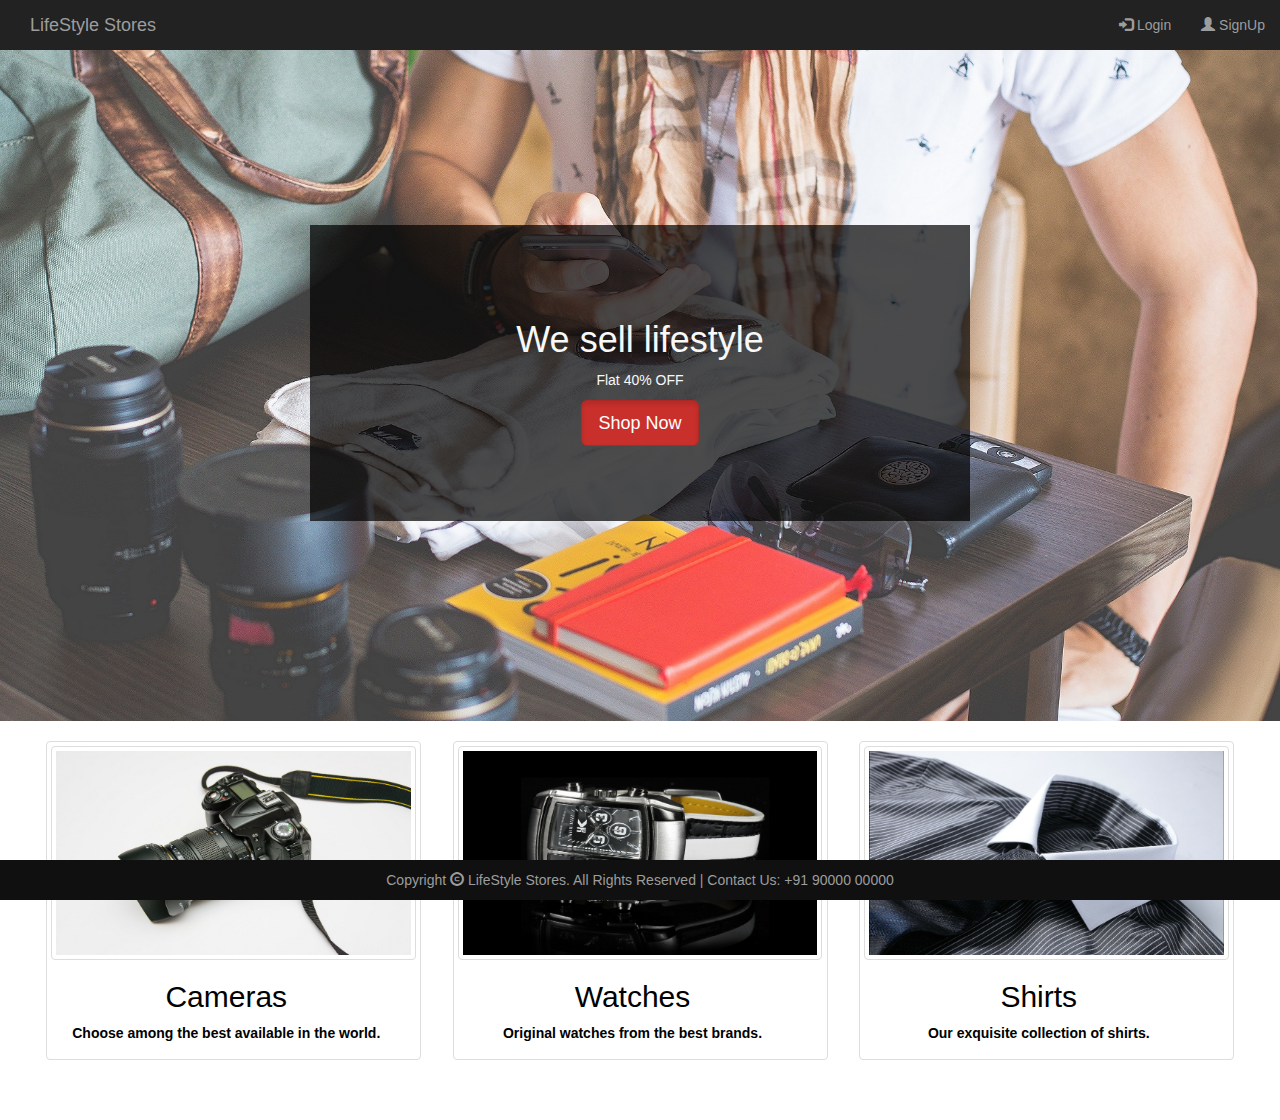
<file: index.html>
<!DOCTYPE html>
<html>
    
	<head>
       
<!---- The page has a title Lifestyle Store-->
        
		<title>LifeStyle Stores</title>
        
<!-- link to Bootstrap minified css-->
		<link rel="stylesheet" href="https://maxcdn.bootstrapcdn.com/bootstrap/3.3.7/css/bootstrap.min.css" integrity="sha384-BVYiiSIFeK1dGmJRAkycuHAHRg32OmUcww7on3RYdg4Va+PmSTsz/K68vbdEjh4u" crossorigin="anonymous">
<!-- link to Jquery minified-->
		<script src="https://ajax.googleapis.com/ajax/libs/jquery/1.12.4/jquery.min.js"></script>
<!-- link to Bootstrap JS -->
		<script src="https://maxcdn.bootstrapcdn.com/bootstrap/3.3.7/js/bootstrap.min.js" integrity="sha384-Tc5IQib027qvyjSMfHjOMaLkfuWVxZxUPnCJA7l2mCWNIpG9mGCD8wGNIcPD7Txa" crossorigin="anonymous"></script>
<!-- link to external CSS -->
		<link rel="stylesheet" type="text/css" href="index.css">
	</head>
    
<!--navbar-->
    
	<body>
		<nav class="nav navbar-fixed-top navbar-inverse">
			<div class="container">
				<div class="navbar-header">
					<button type="button" class="navbar-toggle" data-toggle="collapse" data-target="#mynavBar">
						<span class="icon-bar"></span>
						<span class="icon-bar"></span>
						<span class="icon-bar"></span>
					</button>
					<a href="#" class="navbar-brand">LifeStyle Stores</a>
				</div>
				<div class="collapse navbar-collapse" id="mynavBar">
					<ul class="nav navbar-nav navbar-right">
						<li><a href="login.html"><span class="glyphicon glyphicon-log-in"></span> Login</a></li>
						<li><a href="signup.html"><span class="glyphicon glyphicon-user"></span> SignUp</a></li>
					</ul>
				</div>
			</div>
		</nav>
        
<!--main content-->
        
		<div id="banner-image">
			<div class="container">
				<div id="banner_content">
					<h1>We sell lifestyle</h1>
					<p>Flat 40% OFF</p>
					<a href="products.html">
						<button class="btn btn-danger btn-lg active">Shop Now</button>
					</a>
				</div>
			</div>
		</div>
        
<!--thumbnail-->

    <div class="container">

<!--cameras-->

        <div class="items" class="col-sm-4" >
            <a href="#" >
                <img src="img/1.jpg" alt="cameras" class="thumbnail">
                    <div class="caption">         <h2>Cameras</h2>
                        <p>Choose among the best available in the world.</p>
                    </div>
            </a>
        </div>

<!--watches-->

        <div class="items" class="col-sm-4">
            <a href="#" >
                <img src="img/7.jpg" alt="watches" class="thumbnail">
                    <div class="caption">         <h2>Watches</h2>
                        <p>Original watches from the best brands.</p>
                    </div>
            </a>
        </div>

<!--shirts-->

        <div class="items" class="col-sm-4" >
            <a href="#">
                <img src="img/8.jpg" alt="shirts" class="thumbnail">
                    <div class="caption">         <h2>Shirts</h2>
                        <p>Our exquisite collection of shirts.</p>
                    </div>
            </a>
        </div>

    </div>
        
<!--footer-->
       
		<footer>
			<div class="container">
				Copyright <span class="glyphicon glyphicon-copyright-mark"></span> LifeStyle Stores.
				All Rights Reserved | Contact Us: +91 90000 00000
			</div>
		</footer>
	</body>
</html>
</file>
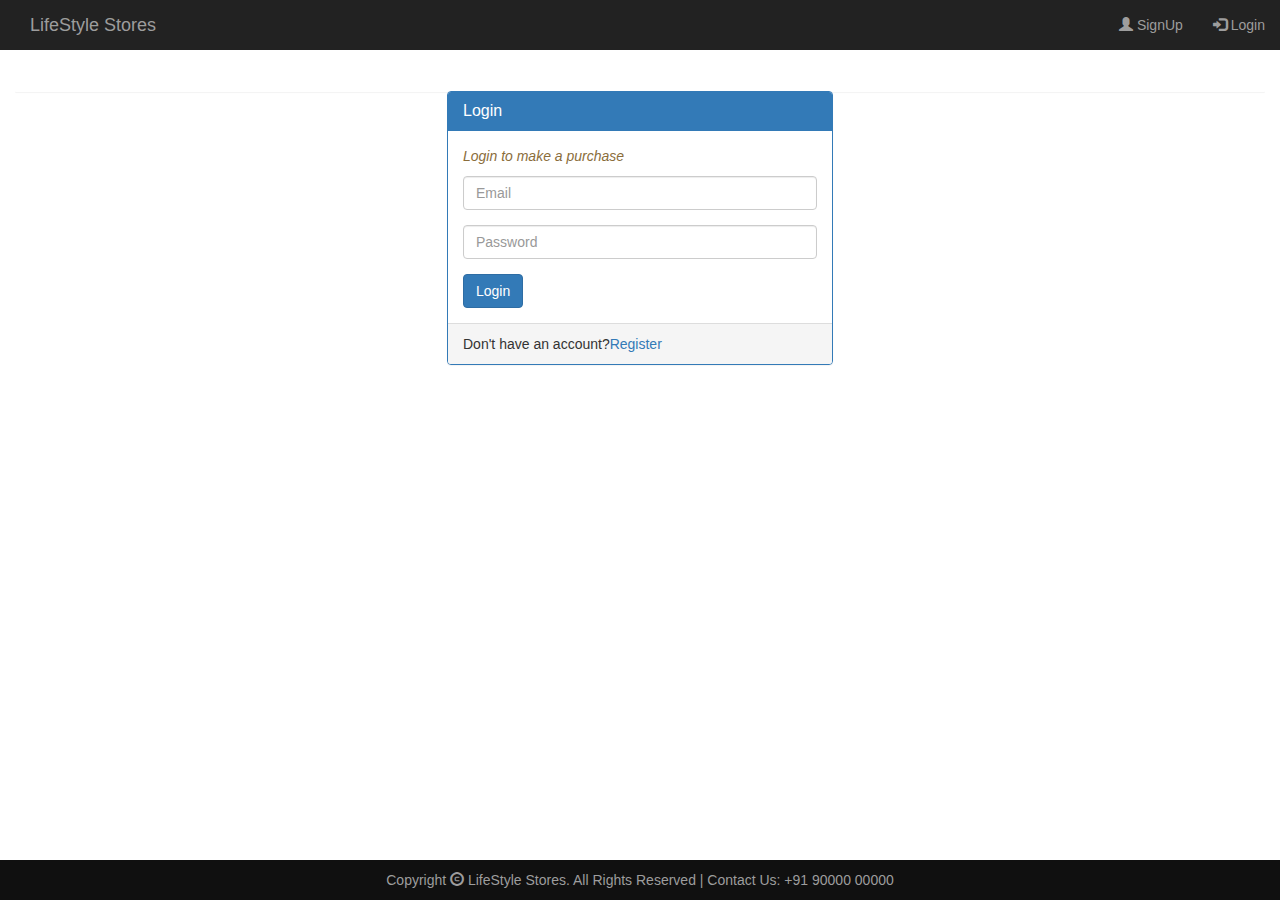
<file: login.html>
<!DOCTYPE html>
<html>
	<head>
        
		<!-- link to Bootstrap minified css-->
		<link rel="stylesheet" href="https://maxcdn.bootstrapcdn.com/bootstrap/3.3.7/css/bootstrap.min.css" integrity="sha384-BVYiiSIFeK1dGmJRAkycuHAHRg32OmUcww7on3RYdg4Va+PmSTsz/K68vbdEjh4u" crossorigin="anonymous">
		<!-- link to Jquery minified-->
		<script src="https://ajax.googleapis.com/ajax/libs/jquery/1.12.4/jquery.min.js"></script>
		<!-- link to Bootstrap JS -->
		<script src="https://maxcdn.bootstrapcdn.com/bootstrap/3.3.7/js/bootstrap.min.js" integrity="sha384-Tc5IQib027qvyjSMfHjOMaLkfuWVxZxUPnCJA7l2mCWNIpG9mGCD8wGNIcPD7Txa" crossorigin="anonymous"></script>
		<!-- link to external CSS -->
		<link rel="stylesheet" type="text/css" href="index.css">
	</head>
	<body>
		<nav class="nav navbar-fixed-top navbar-inverse">
			<div class="container">
				<div class="navbar-header">
					<button type="button" class="navbar-toggle" data-toggle="collapse" data-target="#mynavBar">
						<span class="icon-bar"></span>
						<span class="icon-bar"></span>
						<span class="icon-bar"></span>
					</button>
					<a href="index.html" class="navbar-brand">LifeStyle Stores</a>
				</div>
				<div class="collapse navbar-collapse" id="mynavBar">
					<ul class="nav navbar-nav navbar-right">
						<li><a href="signup.html"><span class="glyphicon glyphicon-user"></span> SignUp</a></li>
                        <li><a href="login.html"><span class="glyphicon glyphicon-log-in"></span> Login</a></li>
					</ul>
				</div>
			</div>
		</nav>
		<div class="container-fluid decor_bg panel-margin">
            <div class="panel">
            <div class="col-md-4 col-md-offset-4">
			<div class="panel panel-primary">
				<div class="panel-heading">
					<h3 class="panel-title">Login</h3>
				</div>
				<div class="panel-body">
                    <p class="text-warning"><i>Login to make a purchase</i><p>
					<form>
						<div class="form-group">
							<input type="email" class="form-control" id="email" name="email" placeholder="Email" required>
						</div>
						<div class="form-group">
							<input type="password" class="form-control" id="password" name="password" placeholder="Password" required>
						</div>
						<button type="submit" class="btn btn-primary">Login</button>
					</form>
				</div>
				<div class="panel-footer">
					Don't have an account?<a href="signup.html">Register</a>
				</div>
                </div>
                </div>
			</div>
		</div>
		<footer>
			<div class="container">
				Copyright <span class="glyphicon glyphicon-copyright-mark"></span> LifeStyle Stores.
				All Rights Reserved | Contact Us: +91 90000 00000
			</div>
		</footer>
	</body>
</html>
</file>
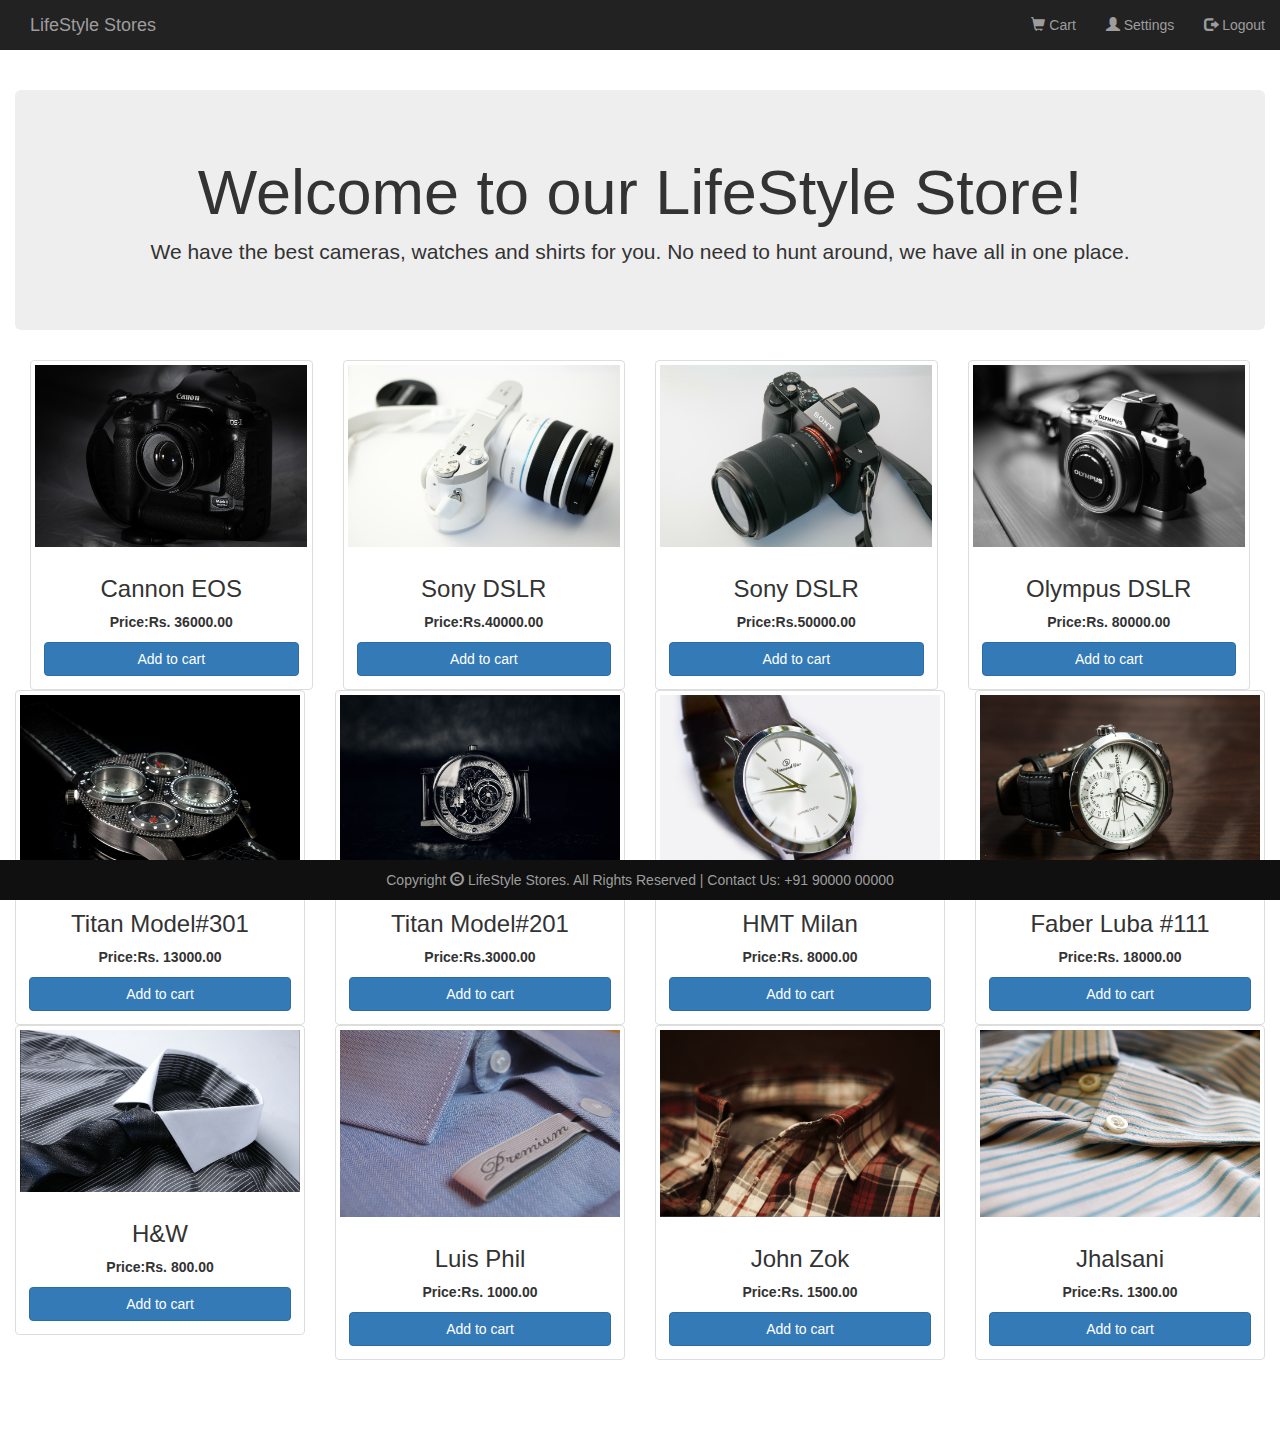
<file: products.html>
<!DOCTYPE html>
<html>
	<head>
        
		<!-- link to Bootstrap minified css-->
		<link rel="stylesheet" href="https://maxcdn.bootstrapcdn.com/bootstrap/3.3.7/css/bootstrap.min.css" integrity="sha384-BVYiiSIFeK1dGmJRAkycuHAHRg32OmUcww7on3RYdg4Va+PmSTsz/K68vbdEjh4u" crossorigin="anonymous">
		<!-- link to Jquery minified-->
		<script src="https://ajax.googleapis.com/ajax/libs/jquery/1.12.4/jquery.min.js"></script>
		<!-- link to Bootstrap JS -->
		<script src="https://maxcdn.bootstrapcdn.com/bootstrap/3.3.7/js/bootstrap.min.js" integrity="sha384-Tc5IQib027qvyjSMfHjOMaLkfuWVxZxUPnCJA7l2mCWNIpG9mGCD8wGNIcPD7Txa" crossorigin="anonymous"></script>
		<!-- link to fontawesome CSS-->
		<link rel="stylesheet" href="https://cdnjs.cloudflare.com/ajax/libs/font-awesome/4.7.0/css/font-awesome.min.css">
		<!-- link to external CSS -->
		<link rel="stylesheet" type="text/css" href="index.css">
	</head>
	<body>
		<nav class="nav navbar-inverse navbar-fixed-top">
			<div class="container">
				<div class="navbar-header">
					<button type="button" class="navbar-toggle" data-toggle="collapse" data-target="#mynavBar">
						<span class="icon-bar"></span>
						<span class="icon-bar"></span>
						<span class="icon-bar"></span>
					</button>
					<a href="index.html" class="navbar-brand">LifeStyle Stores</a>
				</div>
				<div class="collapse navbar-collapse" id="mynavBar">
					<ul class="nav navbar-nav navbar-right">
						<li><a href="cart.html"><span class="glyphicon glyphicon-shopping-cart"></span> Cart</a></li>
						<li><a href="settings.html"><span class="glyphicon glyphicon-user"></span> Settings</a></li>
						<li><a href="logout.html"><span class="glyphicon glyphicon-log-out"></span> Logout</a></li>
					</ul>
				</div>
			</div>
		</nav>
		<div class="container panel-margin">
			<div class="jumbotron">
				<h1>Welcome to our LifeStyle Store!</h1>
				<p>We have the best cameras, watches and shirts for you. No need to hunt
					around, we have all in one place.</p>
			</div>
			<div class=" text-center">
				<div class="col-md-3 col-sm-6">
					<div class="thumbnail">
						<img src="img/5.jpg" >
						<div class="caption">
							<h3>Cannon EOS</h3>
							<p>Price:Rs. 36000.00</p>
							<button type="button" class="btn btn-primary btn-block">Add to cart</button>
						</div>
					</div>
				</div>
				<div class="col-md-3 col-sm-6">
					<div class="thumbnail">
						<img src="img/2.jpg" >
						<div class="caption">
							<h3>Sony DSLR</h3>
							<p>Price:Rs.40000.00</p>
							<button type="button" class="btn btn-primary btn-block">Add to cart</button>
						</div>
					</div>
				</div>
				<div class="col-md-3 col-sm-6">
					<div class="thumbnail">
						<img src="img/3.jpg" >
						<div class="caption">
							<h3>Sony DSLR</h3>
							<p>Price:Rs.50000.00</p>
							<button type="button" class="btn btn-primary btn-block">Add to cart</button>
						</div>
					</div>
				</div>
				<div class="col-md-3 col-sm-6">
					<div class="thumbnail">
						<img src="img/4.jpg" >
						<div class="caption">
							<h3>Olympus DSLR</h3>
							<p>Price:Rs. 80000.00</p>
							<button type="button" class="btn btn-primary btn-block">Add to cart</button>
						</div>
					</div>
				</div>
			</div>
			<div class="row text-center">
				<div class="col-md-3 col-sm-6">
					<div class="thumbnail">
						<img src="img/9.jpg" >
						<div class="caption">
							<h3>Titan Model#301</h3>
							<p>Price:Rs. 13000.00</p>
							<button type="button" class="btn btn-primary btn-block">Add to cart</button>
						</div>
					</div>
				</div>
				<div class="col-md-3 col-sm-6">
					<div class="thumbnail">
						<img src="img/10.jpg" >
						<div class="caption">
							<h3>Titan Model#201</h3>
							<p>Price:Rs.3000.00</p>
							<button type="button" class="btn btn-primary btn-block">Add to cart</button>
						</div>
					</div>
				</div>
				<div class="col-md-3 col-sm-6">
					<div class="thumbnail">
						<img src="img/11.jpg" >
						<div class="caption">
							<h3>HMT Milan</h3>
							<p>Price:Rs. 8000.00</p>
							<button type="button" class="btn btn-primary btn-block">Add to cart</button>
						</div>
					</div>
				</div>
				<div class="col-md-3 col-sm-6">
					<div class="thumbnail">
						<img src="img/12.jpg" >
						<div class="caption">
							<h3>Faber Luba #111</h3>
							<p>Price:Rs. 18000.00</p>
							<button type="button" class="btn btn-primary btn-block">Add to cart</button>
						</div>
					</div>
				</div>
			</div>
			<div class="row text-center">
				<div class="col-md-3 col-sm-6">
					<div class="thumbnail">
						<img src="img/8.jpg" >
						<div class="caption">
							<h3>H&W</h3>
							<p>Price:Rs. 800.00</p>
							<button type="button" class="btn btn-primary btn-block">Add to cart</button>
						</div>
					</div>
				</div>
				<div class="col-md-3 col-sm-6">
					<div class="thumbnail">
						<img src="img/6.jpg" >
						<div class="caption">
							<h3>Luis Phil</h3>
							<p>Price:Rs. 1000.00</p>
							<button type="button" class="btn btn-primary btn-block">Add to cart</button>
						</div>
					</div>
				</div>
				<div class="col-md-3 col-sm-6">
					<div class="thumbnail">
						<img src="img/13.jpg">
						<div class="caption">
							<h3>John Zok</h3>
							<p>Price:Rs. 1500.00</p>
							<button type="button" class="btn btn-primary btn-block">Add to cart</button>
						</div>
					</div>
				</div>
				<div class="col-md-3 col-sm-6">
					<div class="thumbnail">
						<img src="img/14.jpg" >
						<div class="caption">
							<h3>Jhalsani</h3>
							<p>Price:Rs. 1300.00</p>
							<button type="button" class="btn btn-primary btn-block">Add to cart</button>
						</div>
					</div>
				</div>
			</div>
		</div>
		<footer>
			<div class="container">
				Copyright <span class="glyphicon glyphicon-copyright-mark"></span> LifeStyle Stores.
				All Rights Reserved | Contact Us: +91 90000 00000
			</div>
		</footer>
	</body>
</html>
</file>
<file: index.css>
#banner-image {
	padding-top: 75px;
	padding-bottom: 50px;
	text-align: center;
	color: #f8f8f8;
	background: url("img/intro-bg_1.jpg");
	background-position: center;
	background-repeat: no-repeat;
	background-size: cover; 
}
#banner_content {
	position: relative;
	padding-top: 6%;
	padding-bottom: 6%;
	margin: 12% auto;
	background-color: rgba(0, 0, 0, 0.7);
	max-width: 660px;
}
.container{
    width:100%;
    margin:auto;
    overflow:hidden;
    text-align:center;
    
}

.items{
    width: 30%;
    display: block;
    padding:4px;
    margin-bottom: 60px;
    margin-top:20px;
    line-height: 1.52857143;
    background-color: #fff;
    border: 1px solid #ddd;
    border-radius: 4px;
    float:left;
    margin-left:2.5%;
}

.thumbnail{
    display: block;
    max-width: 100%;
    height: auto;
    margin: 0 auto 0 auto;    
}

.caption{
    color:#000;
    padding-right: 15px;
    font-weight: bold;
    text-align: center;
    margin: auto;
}

footer {
	position:fixed;
	padding: 10px 0;
	text-align: center;
	bottom: 0;
	background-color: #101010;
	color: #9d9d9d;
	width: 100%;
}
.panel-margin {
	margin-top: 90px;
	margin-bottom: 90px;
}
.text-centre {
	text-align: center;
}
</file>
